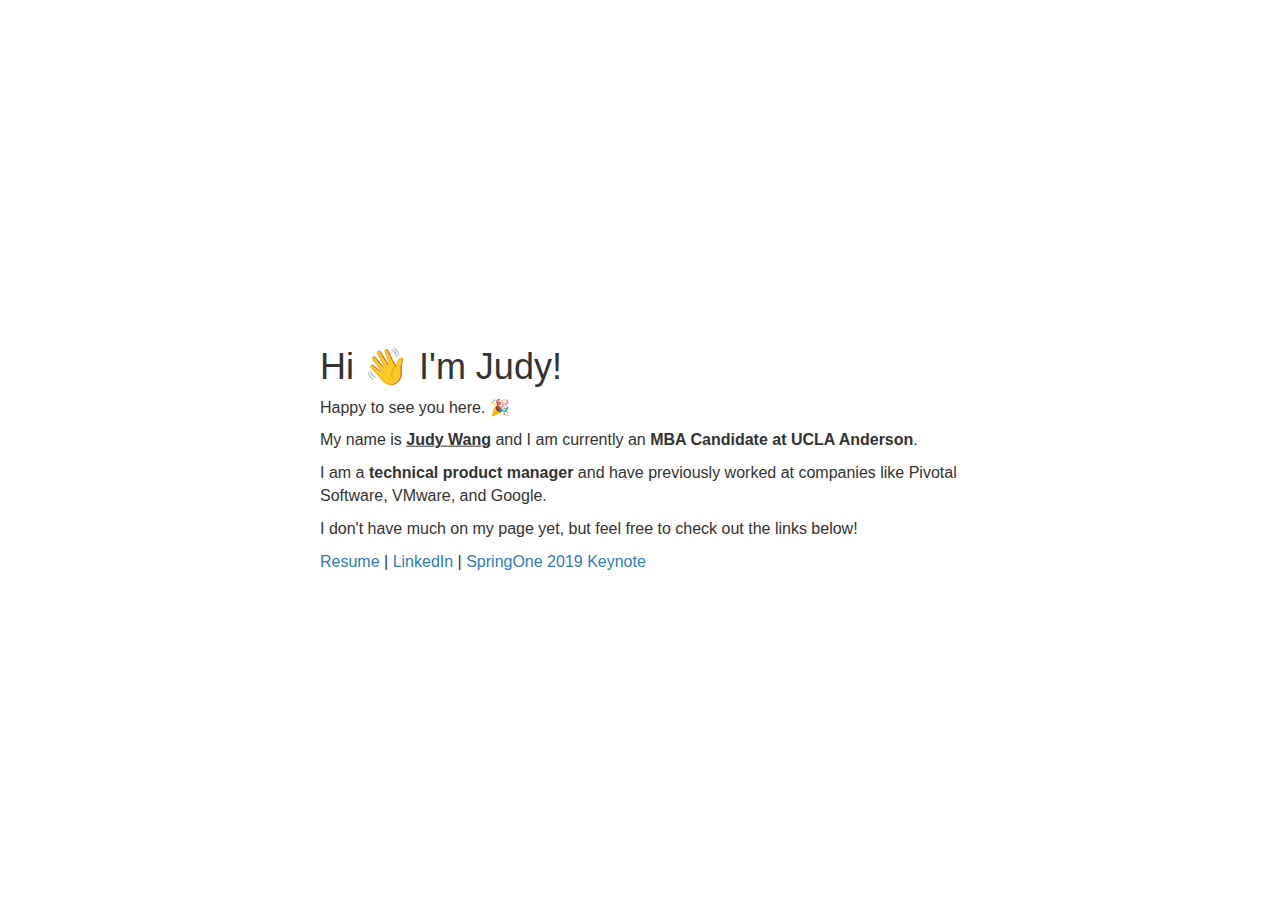
<file: index.html>
<!DOCTYPE html>
<html lang="en">
  <head>
    <meta charset="utf-8">
    <meta http-equiv="X-UA-Compatible" content="IE=edge">
    <meta name="viewport" content="width=device-width, initial-scale=1">
    <!-- The above 3 meta tags *must* come first in the head; any other head content must come *after* these tags -->
    <title>Judy Wang</title>

    <!-- Bootstrap -->
    <link href="css/bootstrap.min.css" rel="stylesheet">
    <link href="css/styles.css" rel="stylesheet">

    <!-- HTML5 shim and Respond.js for IE8 support of HTML5 elements and media queries -->
    <!-- WARNING: Respond.js doesn't work if you view the page via file:// -->
    <!--[if lt IE 9]>
      <script src="https://oss.maxcdn.com/html5shiv/3.7.2/html5shiv.min.js"></script>
      <script src="https://oss.maxcdn.com/respond/1.4.2/respond.min.js"></script>
    <![endif]-->
  </head>
  <body>
    <div class="center">
    	<h1>Hi &#128075; I'm Judy!</h1>
      <p>Happy to see you here. &#127881;</p>
      <p>My name is <u><b>Judy Wang</b></u> and I am currently an <b>MBA Candidate at UCLA Anderson</b>.</p>
      <p>I am a <b>technical product manager</b> and have previously worked at companies
          like Pivotal Software, VMware, and Google.
      </p>
      <p> I don't have much on my page yet, but feel free to check out the links below!</p>
    	<a href="/Judy-Wang-Resume-PM-2.pdf" target="_blank">Resume</a> |
      <a href="https://www.linkedin.com/in/jzlwang/" target="_blank">LinkedIn</a> |
      <a href="/s1p-keynote" target="_blank">SpringOne 2019 Keynote</a>
    </div>

    <!-- jQuery (necessary for Bootstrap's JavaScript plugins) -->
    <script src="https://ajax.googleapis.com/ajax/libs/jquery/1.11.3/jquery.min.js"></script>
    <!-- Include all compiled plugins (below), or include individual files as needed -->
    <script src="js/bootstrap.min.js"></script>
  </body>
</html>
</file>
<file: css/styles.css>
.center {
    position: absolute;
    top: 50%;
    left: 50%;
    transform: translateX(-50%) translateY(-50%);
}

html, body {
	font-size: 100%;
}
</file>
